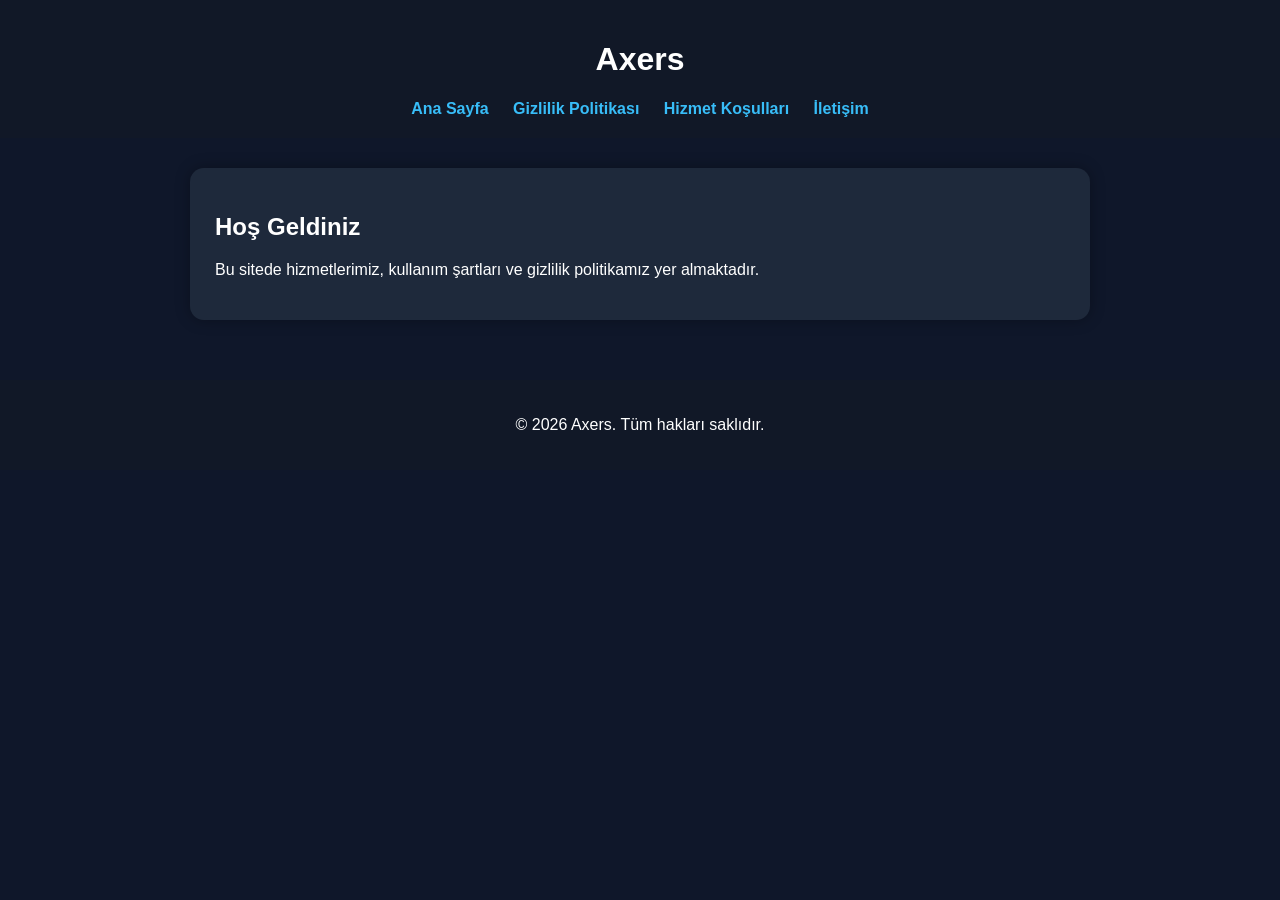
<file: index.html>
<!DOCTYPE html>
<html lang="tr">
<head>
  <meta charset="UTF-8">
  <meta name="viewport" content="width=device-width, initial-scale=1.0">
  <title>Axers Resmi Site</title>
  <link rel="stylesheet" href="style.css">
</head>
<body>
  <header>
    <h1>Axers</h1>
    <nav>
      <a href="index.html">Ana Sayfa</a>
      <a href="privacy.html">Gizlilik Politikası</a>
      <a href="terms.html">Hizmet Koşulları</a>
      <a href="contact.html">İletişim</a>
    </nav>
  </header>

  <main>
    <section class="card">
      <h2>Hoş Geldiniz</h2>
      <p>Bu sitede hizmetlerimiz, kullanım şartları ve gizlilik politikamız yer almaktadır.</p>
    </section>
  </main>

  <footer>
    <p>© 2026 Axers. Tüm hakları saklıdır.</p>
  </footer>
</body>
</html>
</file>
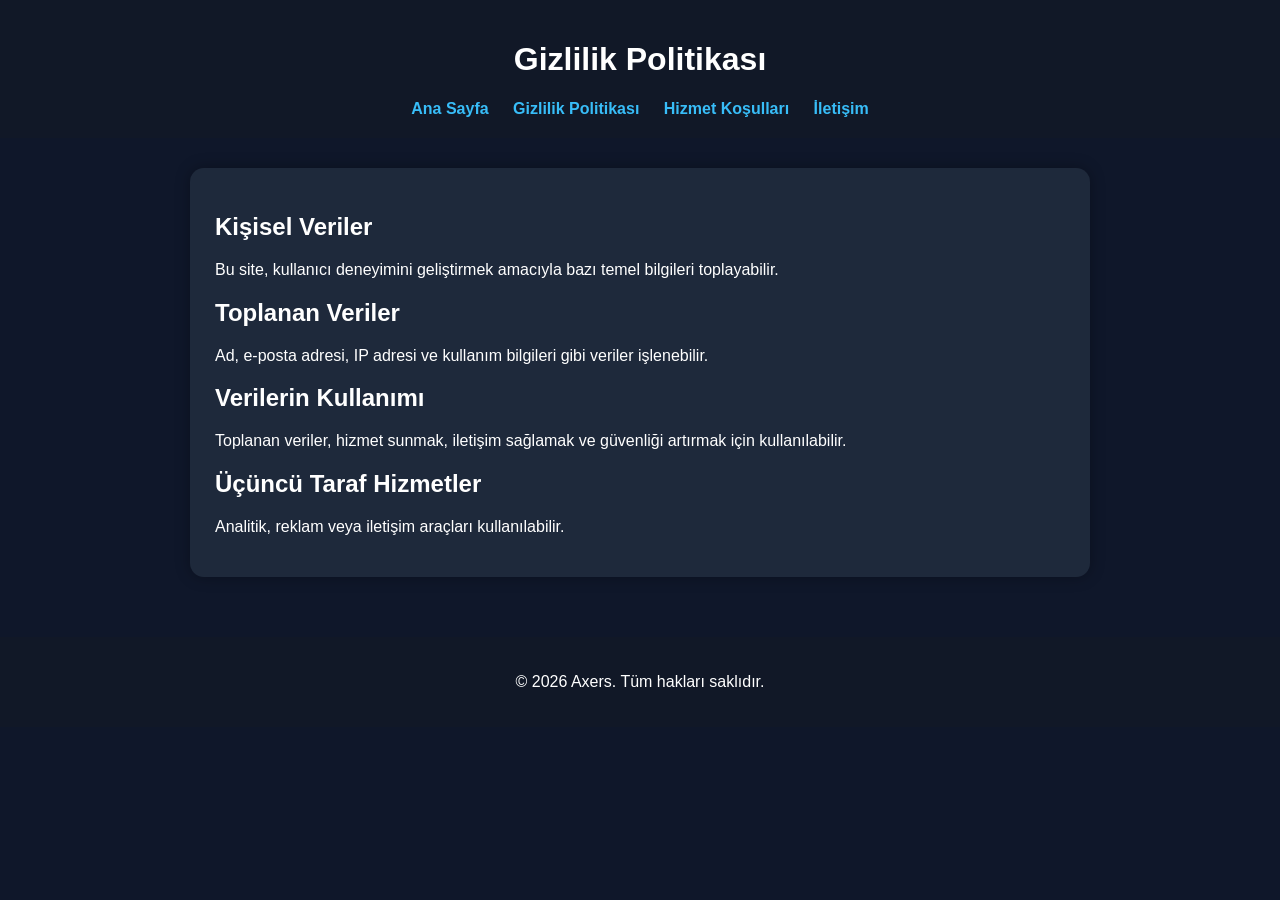
<file: privacy.html>
<!DOCTYPE html>
<html lang="tr">
<head>
  <meta charset="UTF-8">
  <meta name="viewport" content="width=device-width, initial-scale=1.0">
  <title>Gizlilik Politikası</title>
  <link rel="stylesheet" href="style.css">
</head>
<body>
  <header>
    <h1>Gizlilik Politikası</h1>
    <nav>
      <a href="index.html">Ana Sayfa</a>
      <a href="privacy.html">Gizlilik Politikası</a>
      <a href="terms.html">Hizmet Koşulları</a>
      <a href="contact.html">İletişim</a>
    </nav>
  </header>

  <main>
    <section class="card">
      <h2>Kişisel Veriler</h2>
      <p>Bu site, kullanıcı deneyimini geliştirmek amacıyla bazı temel bilgileri toplayabilir.</p>

      <h2>Toplanan Veriler</h2>
      <p>Ad, e-posta adresi, IP adresi ve kullanım bilgileri gibi veriler işlenebilir.</p>

      <h2>Verilerin Kullanımı</h2>
      <p>Toplanan veriler, hizmet sunmak, iletişim sağlamak ve güvenliği artırmak için kullanılabilir.</p>

      <h2>Üçüncü Taraf Hizmetler</h2>
      <p>Analitik, reklam veya iletişim araçları kullanılabilir.</p>
    </section>
  </main>

  <footer>
    <p>© 2026 Axers. Tüm hakları saklıdır.</p>
  </footer>
</body>
</html>
</file>
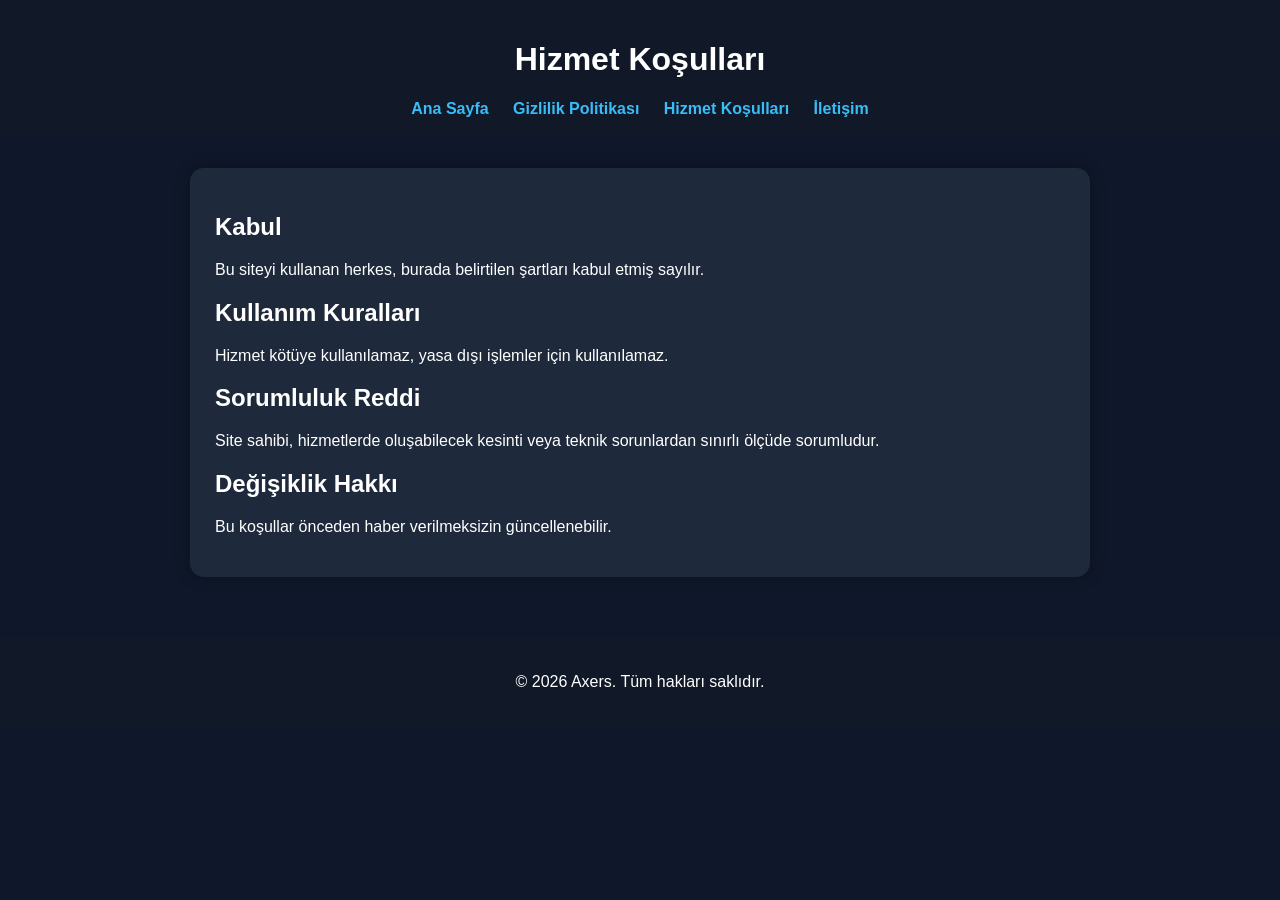
<file: terms.html>
<!DOCTYPE html>
<html lang="tr">
<head>
  <meta charset="UTF-8">
  <meta name="viewport" content="width=device-width, initial-scale=1.0">
  <title>Hizmet Koşulları</title>
  <link rel="stylesheet" href="style.css">
</head>
<body>
  <header>
    <h1>Hizmet Koşulları</h1>
    <nav>
      <a href="index.html">Ana Sayfa</a>
      <a href="privacy.html">Gizlilik Politikası</a>
      <a href="terms.html">Hizmet Koşulları</a>
      <a href="contact.html">İletişim</a>
    </nav>
  </header>

  <main>
    <section class="card">
      <h2>Kabul</h2>
      <p>Bu siteyi kullanan herkes, burada belirtilen şartları kabul etmiş sayılır.</p>

      <h2>Kullanım Kuralları</h2>
      <p>Hizmet kötüye kullanılamaz, yasa dışı işlemler için kullanılamaz.</p>

      <h2>Sorumluluk Reddi</h2>
      <p>Site sahibi, hizmetlerde oluşabilecek kesinti veya teknik sorunlardan sınırlı ölçüde sorumludur.</p>

      <h2>Değişiklik Hakkı</h2>
      <p>Bu koşullar önceden haber verilmeksizin güncellenebilir.</p>
    </section>
  </main>

  <footer>
    <p>© 2026 Axers. Tüm hakları saklıdır.</p>
  </footer>
</body>
</html>
</file>
<file: style.css>
body {
  font-family: Arial, sans-serif;
  margin: 0;
  background: #0f172a;
  color: white;
}

header {
  background: #111827;
  padding: 20px;
  text-align: center;
}

nav a {
  color: #38bdf8;
  margin: 0 10px;
  text-decoration: none;
  font-weight: bold;
}

main {
  padding: 30px;
  max-width: 900px;
  margin: auto;
}

.card {
  background: #1e293b;
  padding: 25px;
  border-radius: 14px;
  box-shadow: 0 0 15px rgba(0,0,0,0.3);
}

footer {
  text-align: center;
  padding: 20px;
  background: #111827;
  margin-top: 30px;
}
</file>
